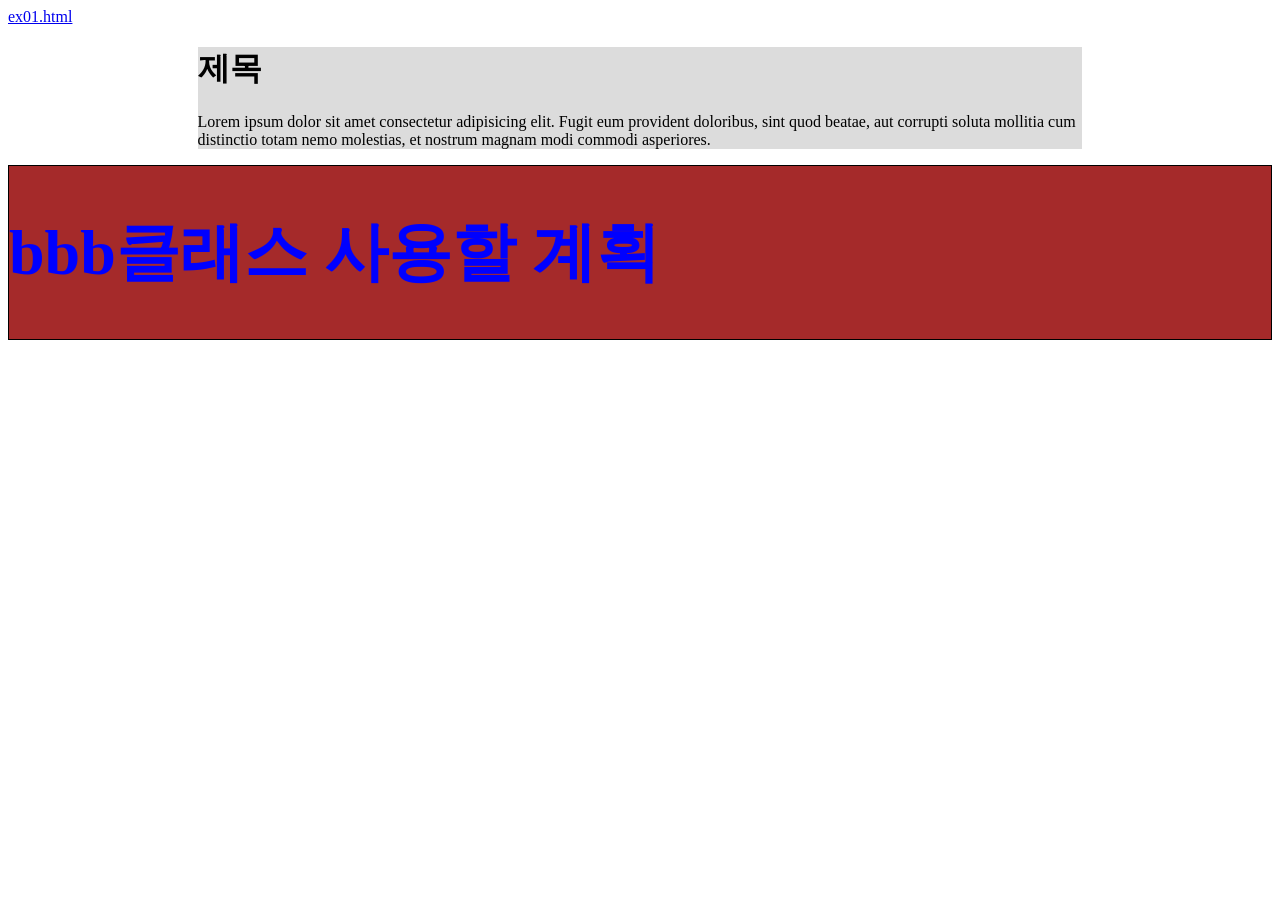
<file: 20260311/index.html>
<!DOCTYPE html>
<html lang="en">
<head>
    <meta charset="UTF-8">
    <meta name="viewport" content="width=device-width, initial-scale=1.0">
    <title>Document</title>
    <style>
        .aaa {
            width: 70%;
            background-color: rgb(220, 220, 220);
            /* margin: 3rem 5rem 0 2rem; */
            margin: 0 auto;
        }
    </style>
    <link rel="stylesheet" href="index.css">
</head>
<body>
    <a href="ex01.html">ex01.html   </a>
    <div class="aaa">
        <h1>제목</h1>
        <p>Lorem ipsum dolor sit amet consectetur adipisicing elit. Fugit eum provident doloribus, sint quod beatae, aut corrupti soluta mollitia cum distinctio totam nemo molestias, et nostrum magnam modi commodi asperiores.</p>
    </div>
    <div class="bbb">
        <h1>bbb클래스 사용할 계획</h1>
    </div>
</body>
</html>
</file>
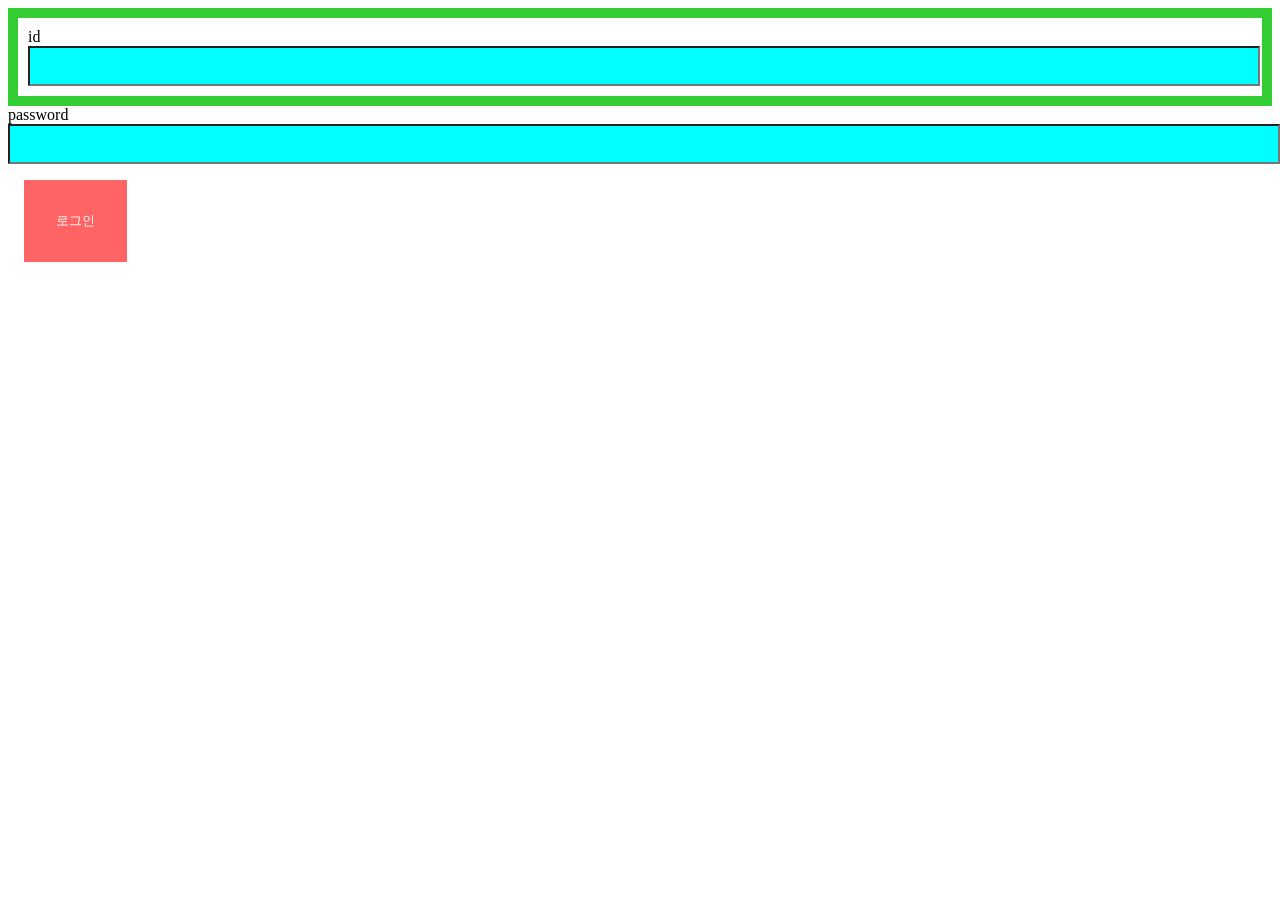
<file: login.html>
<!DOCTYPE html>
<html lang="en">
<head>
    <meta charset="UTF-8">
    <meta name="viewport" content="width=device-width, initial-scale=1.0">
    <title>Document</title>
    <style>
        input {
            font-size: 30px;
            width: 100%;
            background-color: aqua;
        }

        .mydiv {
            /* border: 16777215px solid black; */
            border: 10px solid limegreen;
            padding: 10px;
        }

        button {
            color: white;
            background-color: rgb(255, 100, 100);
            padding: 2rem;
            margin: 1rem;
            border: none;
            cursor: pointer;
        }

        button:hover {
            background-color: aqua;
        }
    </style>
</head>
<body>
    <div class="mydiv">
        <label for="aa">id</label>
        <input type="text" name="" id="aa">
    </div>
    <div>
        <label for="bb">password</label>
        <input type="password" name="" id="bb">
    </div>
    <button type="submit">로그인</button>
</body>
</html>
</file>
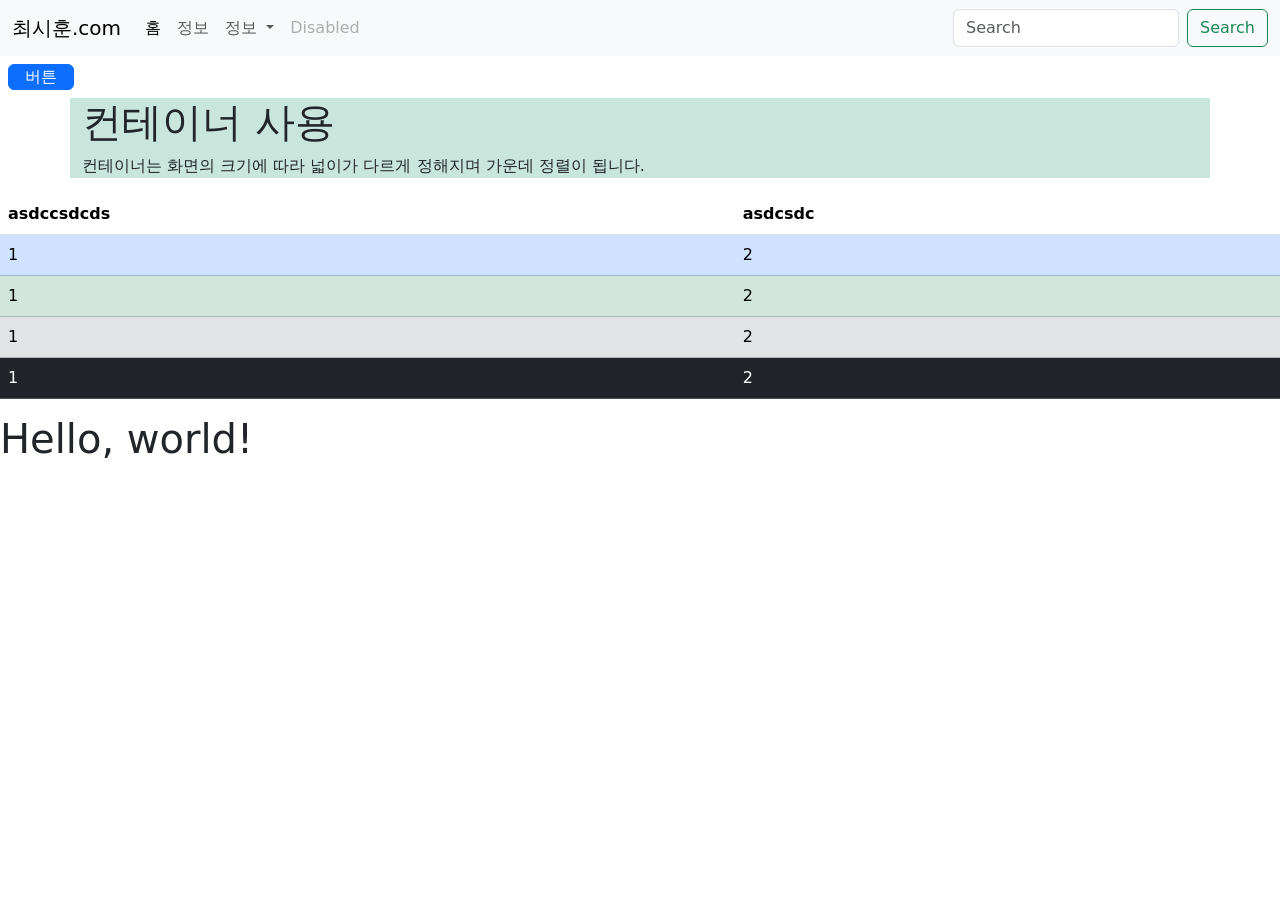
<file: 20260311/ex01.html>
<!doctype html>
<html lang="en">

<head>
    <meta charset="utf-8">
    <meta name="viewport" content="width=device-width, initial-scale=1">
    <title>Bootstrap demo</title>
    <link href="https://cdn.jsdelivr.net/npm/bootstrap@5.3.8/dist/css/bootstrap.min.css" rel="stylesheet"
        integrity="sha384-sRIl4kxILFvY47J16cr9ZwB07vP4J8+LH7qKQnuqkuIAvNWLzeN8tE5YBujZqJLB" crossorigin="anonymous">
</head>

<body>
    <nav class="navbar navbar-expand-lg bg-body-tertiary">
        <div class="container-fluid">
            <a class="navbar-brand" href="#">최시훈.com</a>
            <button class="navbar-toggler" type="button" data-bs-toggle="collapse"
                data-bs-target="#navbarSupportedContent" aria-controls="navbarSupportedContent" aria-expanded="false"
                aria-label="Toggle navigation">
                <span class="navbar-toggler-icon"></span>
            </button>
            <div class="collapse navbar-collapse" id="navbarSupportedContent">
                <ul class="navbar-nav me-auto mb-2 mb-lg-0">
                    <li class="nav-item">
                        <a class="nav-link active" aria-current="page" href="index.html">홈</a>
                    </li>
                    <li class="nav-item">
                        <a class="nav-link" href="https://wiki.gbsw.hs.kr">정보</a>
                    </li>
                    <li class="nav-item dropdown">
                        <a class="nav-link dropdown-toggle" href="#" role="button" data-bs-toggle="dropdown"
                            aria-expanded="false">
                            정보
                        </a>
                        <ul class="dropdown-menu">
                            <li><a class="dropdown-item" href="#">Action</a></li>
                            <li><a class="dropdown-item" href="#">Another action</a></li>
                            <li>
                                <hr class="dropdown-divider">
                            </li>
                            <li><a class="dropdown-item" href="#">Something else here</a></li>
                        </ul>
                    </li>
                    <li class="nav-item">
                        <a class="nav-link disabled" aria-disabled="true">Disabled</a>
                    </li>
                </ul>
                <form class="d-flex" role="search">
                    <input class="form-control me-2" type="search" placeholder="Search" aria-label="Search" />
                    <button class="btn btn-outline-success" type="submit">Search</button>
                </form>
            </div>
        </div>
    </nav>
    <div>
        <button class="btn btn-primary" style="margin: 0.5rem; padding: 0 1rem;">버튼</button>
    </div>
    <div class="container" style="background-color: rgb(200, 230, 220);">
        <h1>컨테이너 사용</h1>
        <p>컨테이너는 화면의 크기에 따라 넓이가 다르게 정해지며 가운데 정렬이 됩니다.</p>
    </div>
    <div>
        <table class="table">
            <thead>
                <tr>
                    <th>asdccsdcds</th>
                    <th>asdcsdc</th>
                </tr>
            </thead>
            <tbody>
                <tr class="table-primary">
                    <td>1</td>
                    <td>2</td>
                </tr>
                <tr class="table-success">
                    <td>1</td>
                    <td>2</td>
                </tr>
                <tr class="table-secondary">
                    <td>1</td>
                    <td>2</td>
                </tr>
                <tr class="table-dark">
                    <td>1</td>
                    <td>2</td>
                </tr>
            </tbody>
        </table>
    </div>
    <h1>Hello, world!</h1>
    <script src="https://cdn.jsdelivr.net/npm/bootstrap@5.3.8/dist/js/bootstrap.bundle.min.js"
        integrity="sha384-FKyoEForCGlyvwx9Hj09JcYn3nv7wiPVlz7YYwJrWVcXK/BmnVDxM+D2scQbITxI"
        crossorigin="anonymous"></script>
</body>

</html>
</file>
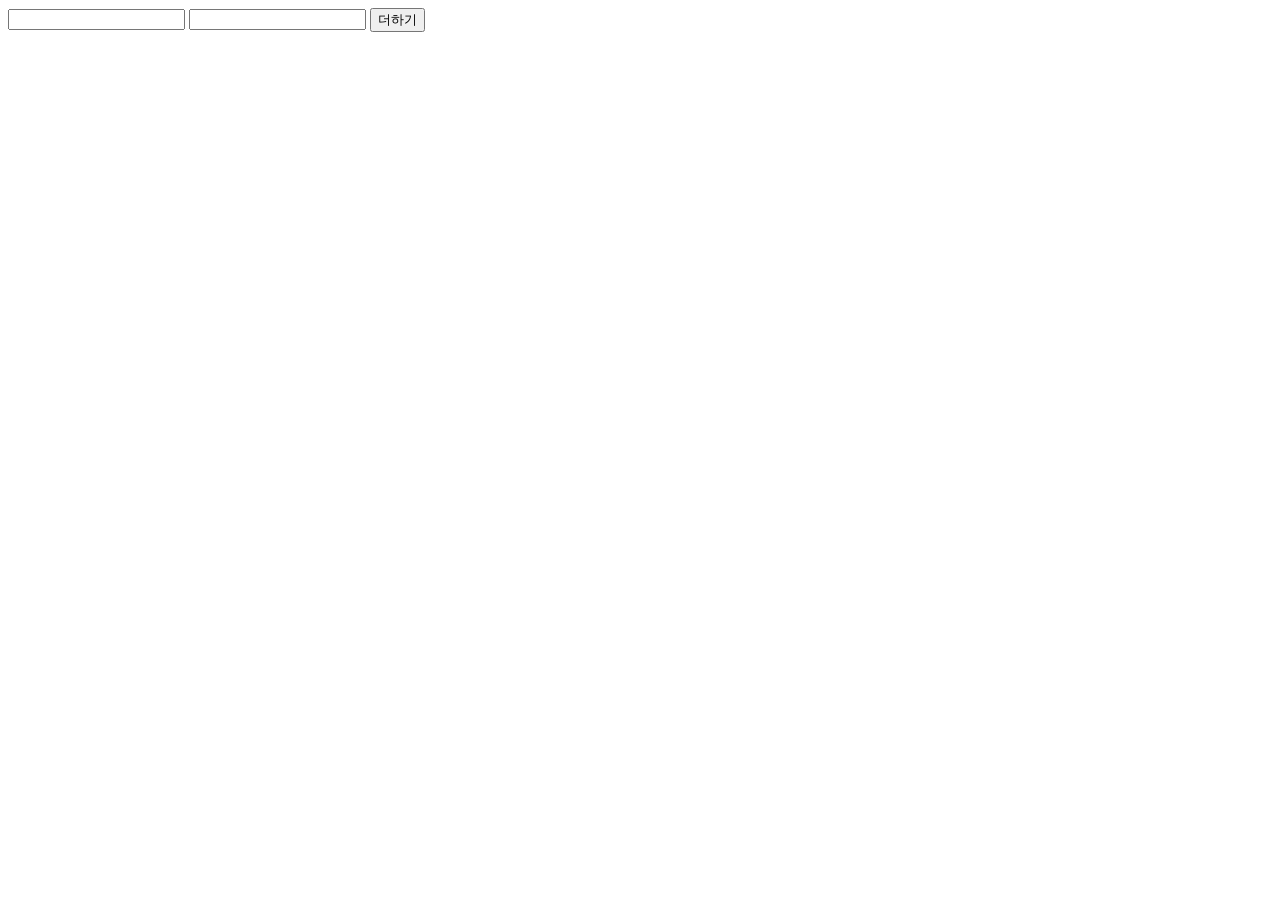
<file: 20260311/ex04.html>
<!DOCTYPE html>
<html lang="en">

<head>
    <meta charset="UTF-8">
    <meta name="viewport" content="width=device-width, initial-scale=1.0">
    <title>Document</title>
</head>

<body>


    <input type="number" id="num1">
    <input type="number" id="num2">
    <button id="sum">더하기</button>

    <p id="print"></p>
</body>

</html>

<script>
    document.getElementById("sum").onclick = function() {
        document.getElementById("print").textContent = 
            Number(document.getElementById("num1").value) + Number(document.getElementById("num2").value)
    }
</script>
</file>
<file: 20260311/index.css>
.bbb {
    font-size: 2rem;
    color: blue;
    background-color: brown;
    border: 1px solid black;
}
</file>
